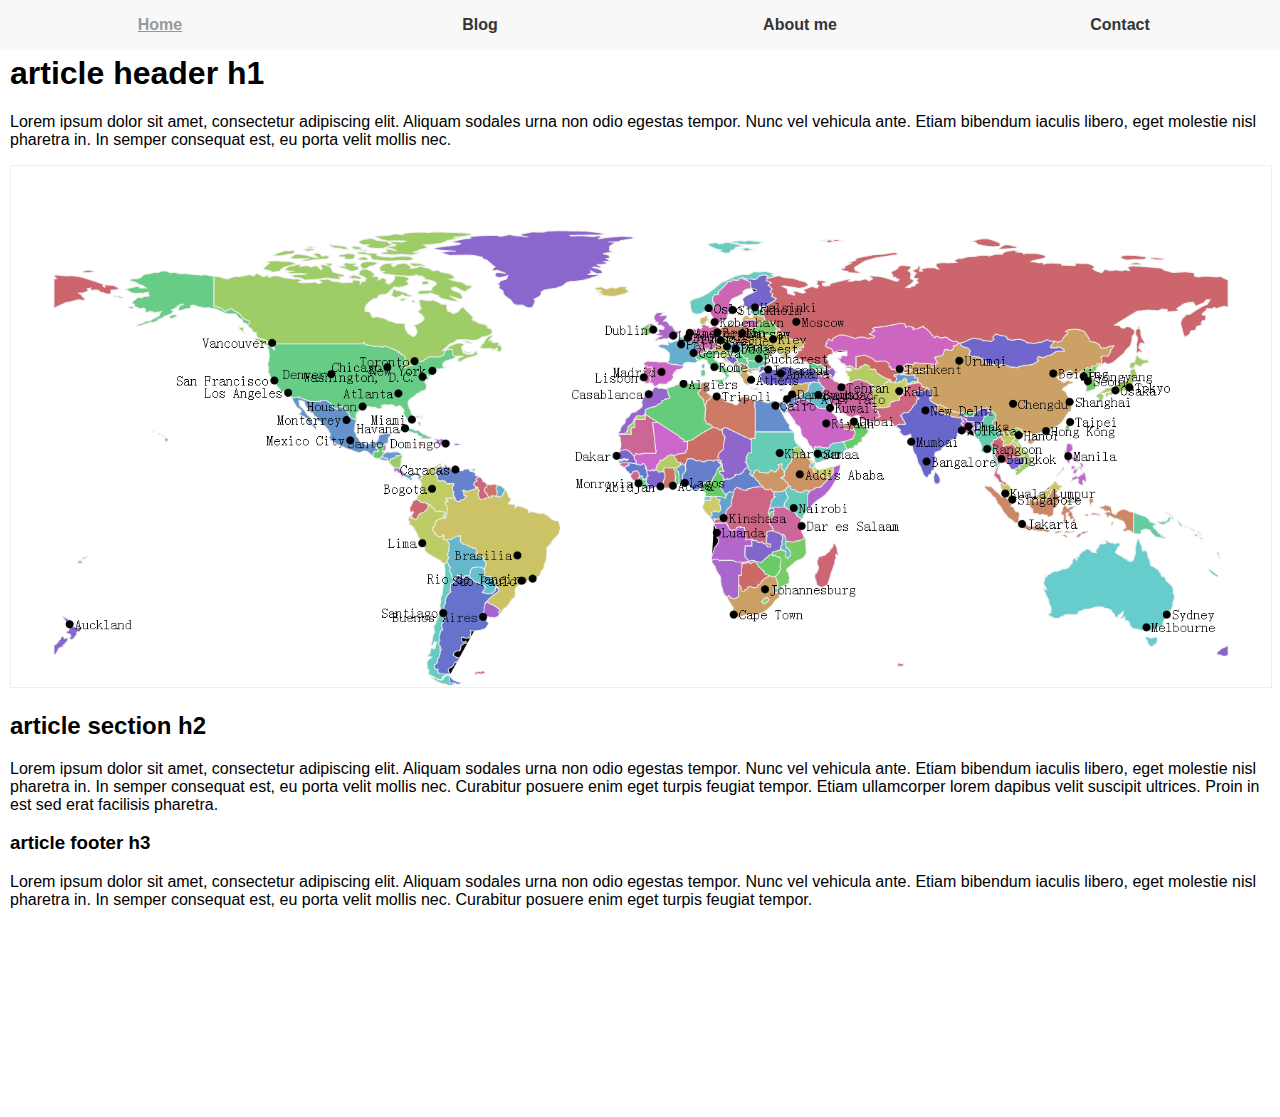
<file: index.html>
<!doctype html>
<!--[if lt IE 7]>      <html class="no-js lt-ie9 lt-ie8 lt-ie7" lang=""> <![endif]-->
<!--[if IE 7]>         <html class="no-js lt-ie9 lt-ie8" lang=""> <![endif]-->
<!--[if IE 8]>         <html class="no-js lt-ie9" lang=""> <![endif]-->
<!--[if gt IE 8]><!--> <html class="no-js" lang=""> <!--<![endif]-->
    <head>
        <meta charset="utf-8">
        <meta http-equiv="X-UA-Compatible" content="IE=edge,chrome=1">
        <title></title>
        <meta name="description" content="">
        <meta name="viewport" content="width=device-width, initial-scale=1">
        <link rel="apple-touch-icon" href="apple-touch-icon.png">

        <link rel="stylesheet" href="css/normalize.min.css">
        <link rel="stylesheet" href="css/main.css">

        <script src="js/vendor/modernizr-2.8.3-respond-1.4.2.min.js"></script>
    </head>
    <body>
        <!--[if lt IE 8]>
            <p class="browserupgrade">You are using an <strong>outdated</strong> browser. Please <a href="http://browsehappy.com/">upgrade your browser</a> to improve your experience.</p>
        <![endif]-->

        <div class="header-container">
            <header class="wrapper clearfix">
                <nav>
                    <ul>
                        <li><a href="//www.83096146.com">Home</a></li>
                        <li><a href="//blog.83096146.com">Blog</a></li>
                        <li><a href="about-me.html">About me</a></li>
                        <li><a href="contact.html">Contact</a></li>
                    </ul>
                </nav>
            </header>
        </div>

        <div class="main-container">
            <div class="main wrapper clearfix">
                <article>
                    <header>
                        <h1>article header h1</h1>
                        <p>Lorem ipsum dolor sit amet, consectetur adipiscing elit. Aliquam sodales urna non odio egestas tempor. Nunc vel vehicula ante. Etiam bibendum iaculis libero, eget molestie nisl pharetra in. In semper consequat est, eu porta velit mollis nec.</p>
                    </header>
                    <section class="img">
                        <a href="#"><img src="img/worldmap.png" alt="worldmap"/></a>
                    </section>
                    <section>
                        <h2>article section h2</h2>
                        <p>Lorem ipsum dolor sit amet, consectetur adipiscing elit. Aliquam sodales urna non odio egestas tempor. Nunc vel vehicula ante. Etiam bibendum iaculis libero, eget molestie nisl pharetra in. In semper consequat est, eu porta velit mollis nec. Curabitur posuere enim eget turpis feugiat tempor. Etiam ullamcorper lorem dapibus velit suscipit ultrices. Proin in est sed erat facilisis pharetra.</p>
                    </section>
                    <footer>
                        <h3>article footer h3</h3>
                        <p>Lorem ipsum dolor sit amet, consectetur adipiscing elit. Aliquam sodales urna non odio egestas tempor. Nunc vel vehicula ante. Etiam bibendum iaculis libero, eget molestie nisl pharetra in. In semper consequat est, eu porta velit mollis nec. Curabitur posuere enim eget turpis feugiat tempor.</p>
                    </footer>
                </article>
            </div> <!-- #main -->
        </div> <!-- #main-container -->

        <div class="footer-container">
            <footer class="wrapper">
                <ul>
                    <li>Github</li>
                    <li>My Blog</li>
                    <li>Google+</li>
                    <li>Facebook</li>
                    <li>Twitter</li>
                </ul>
            </footer>
        </div>
        <script src="js/vendor/jquery/dist/jquery.min.js"></script>
        <script src="js/index.js"></script>

        <!-- Google Analytics: change UA-XXXXX-X to be your site's ID. -->
        <script>
            (function(i,s,o,g,r,a,m){i['GoogleAnalyticsObject']=r;i[r]=i[r]||function(){
                        (i[r].q=i[r].q||[]).push(arguments)},i[r].l=1*new Date();a=s.createElement(o),
                    m=s.getElementsByTagName(o)[0];a.async=1;a.src=g;m.parentNode.insertBefore(a,m)
            })(window,document,'script','//www.google-analytics.com/analytics.js','ga');

            ga('create', 'UA-71210643-2', 'auto');
            ga('send', 'pageview');

        </script>
    </body>
</html>
</file>
<file: css/main.css>
.header-container nav ul {
  margin: 0;
  padding: 0;
  list-style-type: none;
}

.header-container nav a {
  margin-bottom: 5px;
  float: left;
  width: 25%;
  text-align: center;
  text-decoration: none;
  font-weight: bold;
  color: #343436;
  background: #F8F8F8;
  padding: 1em;
  box-sizing: border-box;
}

.header-container nav a.active {
  background: #343436;
  color: #F8F8F8;
}

.header-container nav a:hover, .header-container nav a:visited {
  color: #999999;
}

.header-container nav a:hover {
  text-decoration: underline;
}

.footer-container,
.header-container,
.footer-container,
.title {
  color: #CE2C2C;
}

.main {
  padding: 30px 10px;
}

.main article h1 {
  font-size: 2em;
}

.main img {
  width: 100%;
  border: 1px solid #EEEEEE;
}

.footer-container footer {
  color: white;
  padding: 20px 0;
  text-align: center;
}

.ie7 .title {
  padding-top: 20px;
}
</file>
